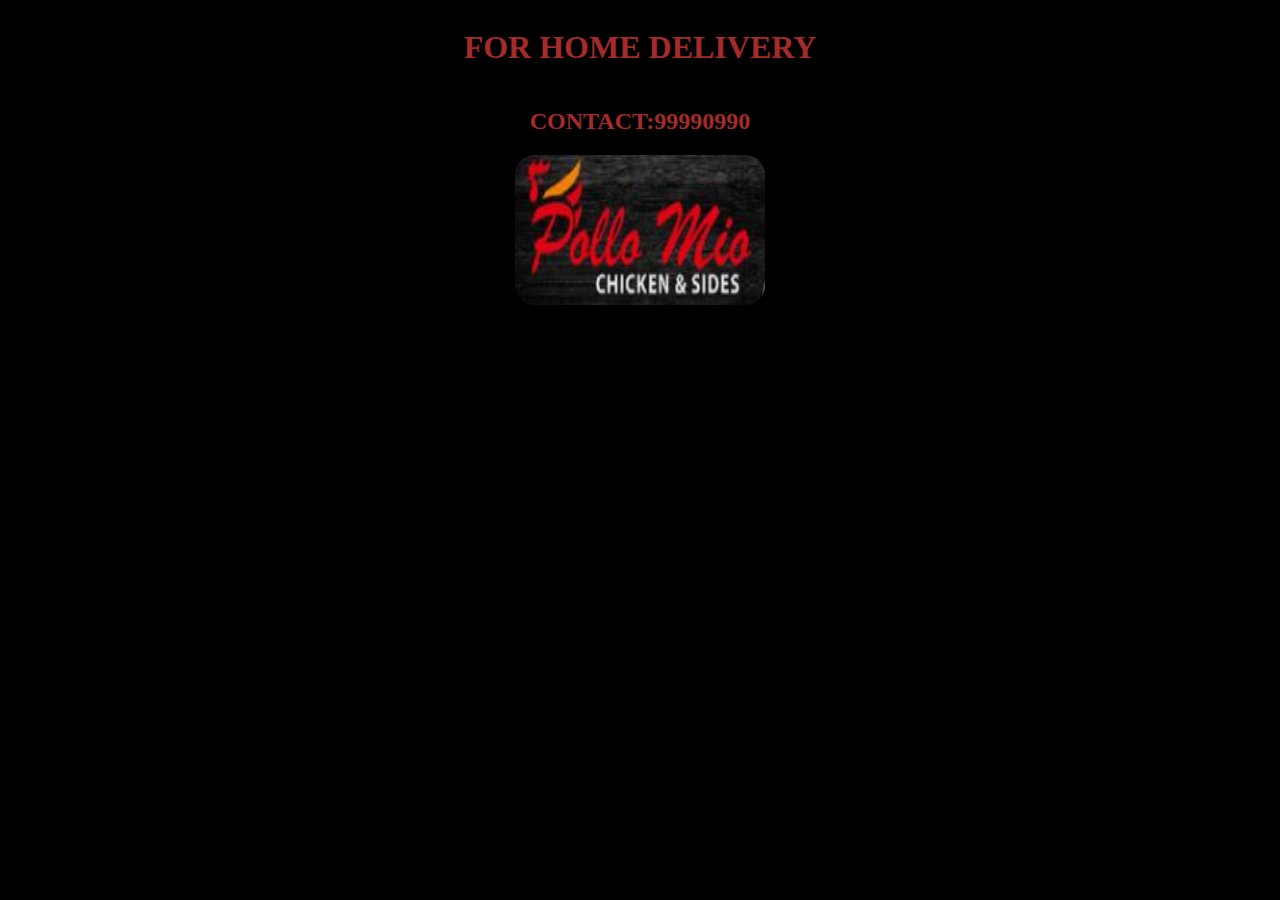
<file: contact.html>
<!DOCTYPE html>
<!--[if lt IE 7]>      <html class="no-js lt-ie9 lt-ie8 lt-ie7"> <![endif]-->
<!--[if IE 7]>         <html class="no-js lt-ie9 lt-ie8"> <![endif]-->
<!--[if IE 8]>         <html class="no-js lt-ie9"> <![endif]-->
<!--[if gt IE 8]>      <html class="no-js"> <!--<![endif]-->
<html>

<head>
    <meta charset="utf-8">
    <meta http-equiv="X-UA-Compatible" content="IE=edge">
    <title></title>
    <meta name="description" content="">
    <meta name="viewport" content="width=device-width, initial-scale=1">
    <link rel="stylesheet" href="./about.css">
</head>

<body>
    <!--[if lt IE 7]>
            <p class="browsehappy">You are using an <strong>outdated</strong> browser. Please <a href="#">upgrade your browser</a> to improve your experience.</p>
        <![endif]-->
    <div>
        <h1>FOR HOME DELIVERY</h1>
    </div>
    <div>
        <H2>CONTACT:99990990</H2>
    </div>
    <div><img src="./images/Capture.PNG"></div>
    <script src="" async defer></script>
</body>

</html>
</file>
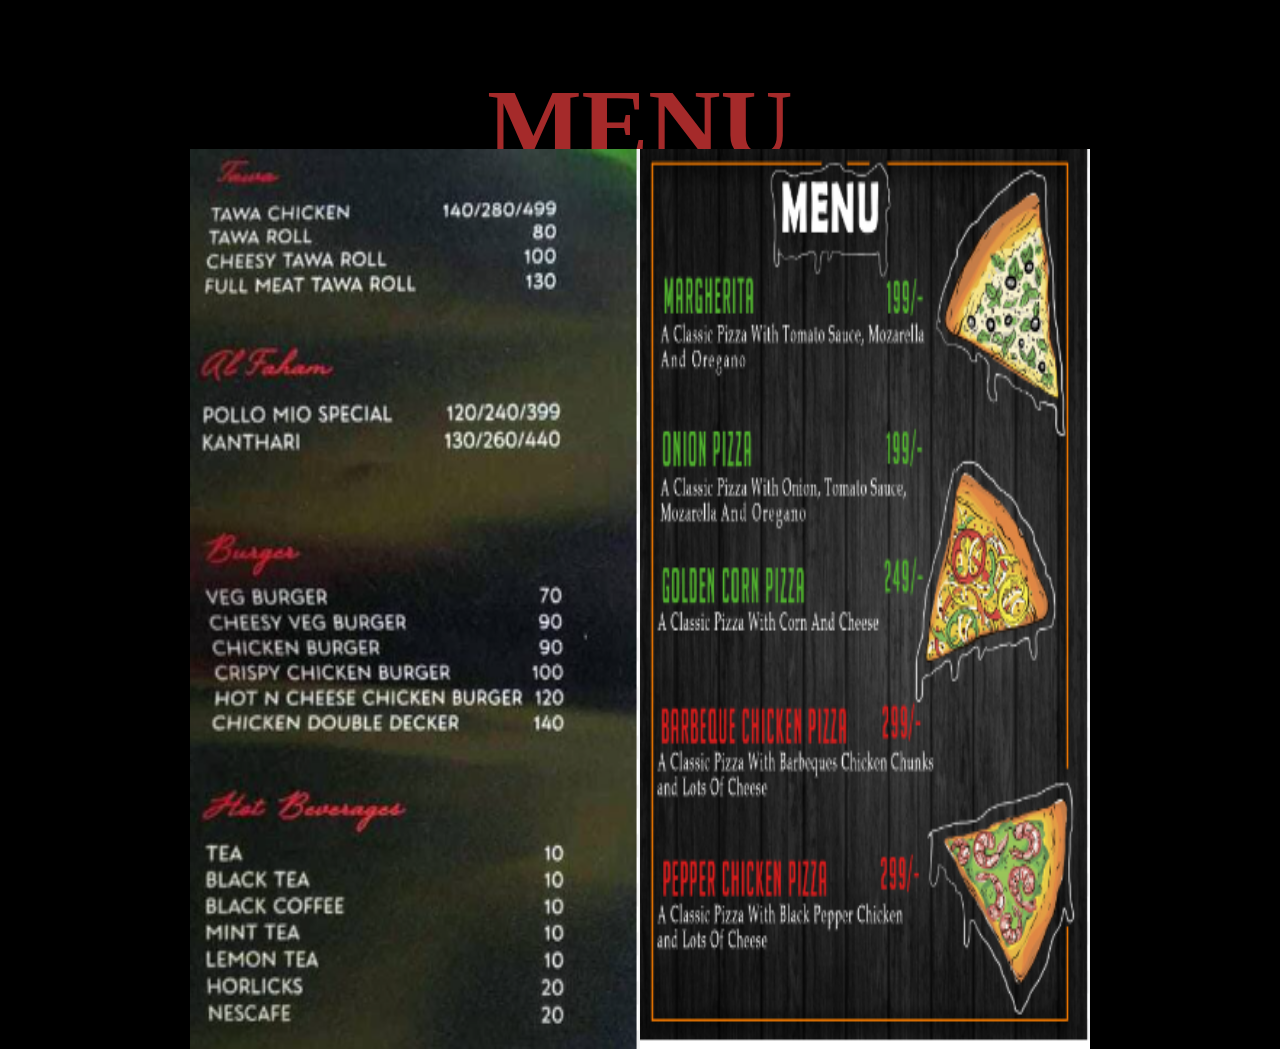
<file: menu.html>
<!DOCTYPE html>
<!--[if lt IE 7]>      <html class="no-js lt-ie9 lt-ie8 lt-ie7"> <![endif]-->
<!--[if IE 7]>         <html class="no-js lt-ie9 lt-ie8"> <![endif]-->
<!--[if IE 8]>         <html class="no-js lt-ie9"> <![endif]-->
<!--[if gt IE 8]>      <html class="no-js"> <!--<![endif]-->
<html>

<head>
    <meta charset="utf-8">
    <meta http-equiv="X-UA-Compatible" content="IE=edge">
    <title></title>
    <meta name="description" content="">
    <meta name="viewport" content="width=device-width, initial-scale=1">
    <link rel="stylesheet" href="./menu.css">
</head>

<body>
    <!--[if lt IE 7]>
            <p class="browsehappy">You are using an <strong>outdated</strong> browser. Please <a href="#">upgrade your browser</a> to improve your experience.</p>
        <![endif]-->
    <h1>MENU</h1>
    <div><img src="./images/menu.PNG" />
        <img src="./images/menu pizza.PNG"></div>
</body>

</html>
</file>
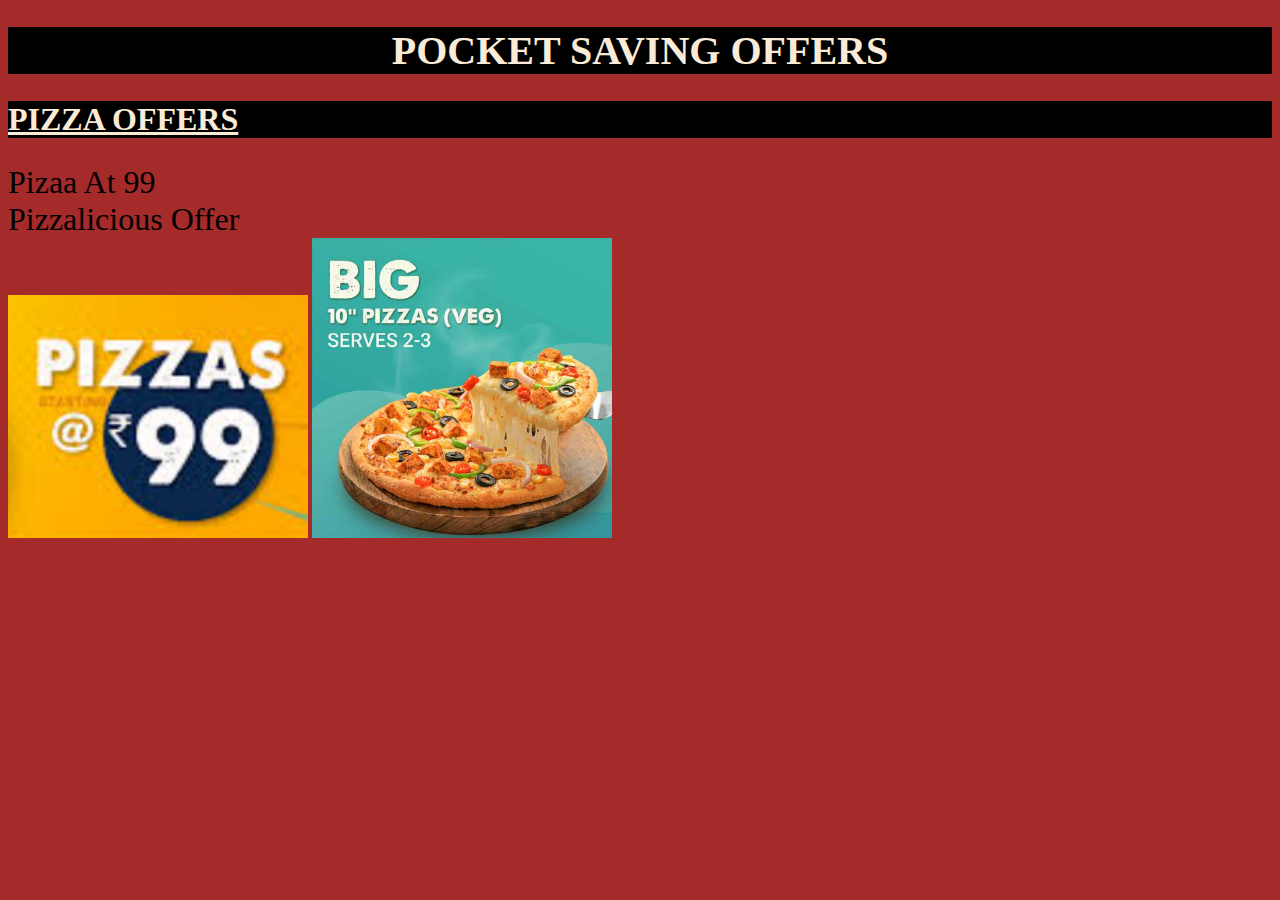
<file: offer.html>
<!DOCTYPE html>
<!--[if lt IE 7]>      <html class="no-js lt-ie9 lt-ie8 lt-ie7"> <![endif]-->
<!--[if IE 7]>         <html class="no-js lt-ie9 lt-ie8"> <![endif]-->
<!--[if IE 8]>         <html class="no-js lt-ie9"> <![endif]-->
<!--[if gt IE 8]>      <html class="no-js"> <![endif]-->
<html>

<head>
    <meta charset="utf-8">
    <meta http-equiv="X-UA-Compatible" content="IE=edge">
    <title></title>
    <meta name="description" content="">
    <meta name="viewport" content="width=device-width, initial-scale=1">
    <link rel="stylesheet" href="./offer.css">
</head>

<body>
    <!--[if lt IE 7]>
            <p class="browsehappy">You are using an <strong>outdated</strong> browser. Please <a href="#">upgrade your browser</a> to improve your experience.</p>
        <![endif]-->

    <h1 style="text-align: center; font-size: 40PX;">POCKET SAVING OFFERS</h1>
    <H2 style="text-decoration: underline; font-size: xx-large;">PIZZA OFFERS</H2>
    <li style="text-transform: capitalize;">pizaa at 99</li>
    <Li style="text-transform: capitalize;">pizzalicious offer</Li>
    <div class="i">
        <img class="r" src="./images/pizza offer2.PNG" alt="">
        <img src="./images/pizza offer.PNG" alt="">
    </div>
</body>

</html>
</file>
<file: about.css>
div {
    display: flex;
    justify-content: center;
    align-items: center;
    color: brown;
    background-color: black;
}

body {
    background-color: black;
}

img {
    width: 250px;
    height: 150px;
    border-radius: 20px;
}
</file>
<file: menu.css>
div {
    height: 700px;
    display: flex;
    justify-content: center;
    align-items: center;
    background-color: black;
}

img {
    width: 50vh;
    height: 100vh;
}

H1 {
    text-align: center;
    color: brown;
    font-size: 100PX;
}

body {
    background-color: black;
}

@media(max-width:635px) {
    H1 {
        text-align: center;
        color: brown;
        font-size: 50PX;
    }
    div {
        height: 700px;
        display: flex;
        flex-direction: column;
        justify-content: center;
        align-items: center;
        background-color: black;
    }
    img {
        width: 230px;
        height: 400px;
    }
}
</file>
<file: offer.css>
img {
    max-height: 300px;
    min-width: 300px;
    max-width: 20px;
}

h1 {
    color: antiquewhite;
    background-color: black;
}

h2 {
    color: antiquewhite;
    background-color: black;
}

body {
    background-color: brown;
}

li {
    font-size: xx-large;
}

@media(max-width:350px) {
    img {
        min-width: 200px;
    }
}
</file>
